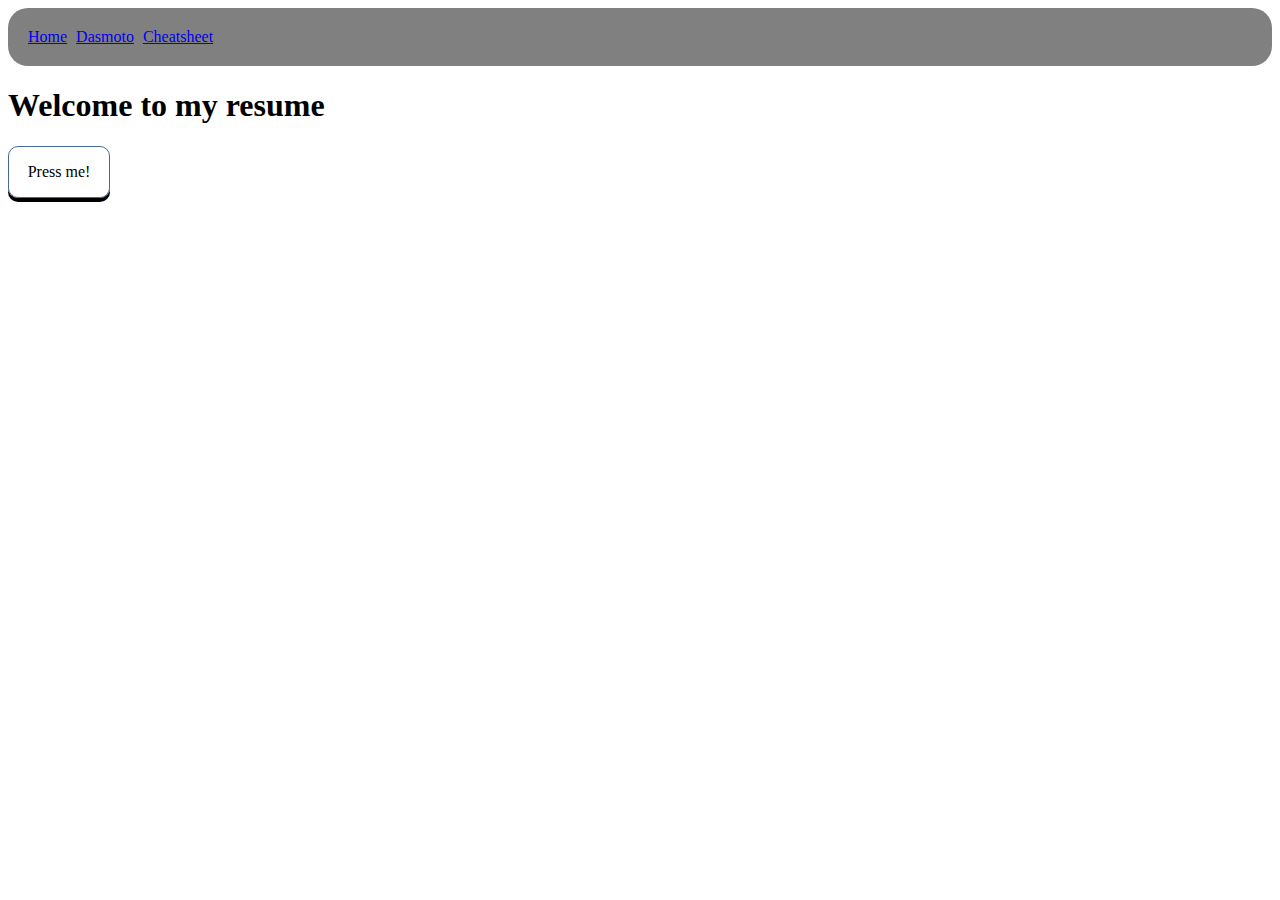
<file: index.html>
<!DOCTYPE html>
<html lang="en">
<head>
    <meta charset="UTF-8">
    <meta http-equiv="X-UA-Compatible" content="IE=edge">
    <meta name="viewport" content="width=device-width, initial-scale=1.0">
    <link rel="stylesheet" href="ressources/css/style.css">
    <title>My resume</title>
</head>
<body>
    <header>
        <nav>
          <a href="./index.html">Home</a>
          <a href="./dasmoto.html">Dasmoto</a>
          <a href="./cheatsheet.html">Cheatsheet</a>
        </nav>
      </header>
      <main>
        <h1>Welcome to my resume</h1>
        <div class="button-example">Press me!</div>
      </main>
</body>
</html>
</file>
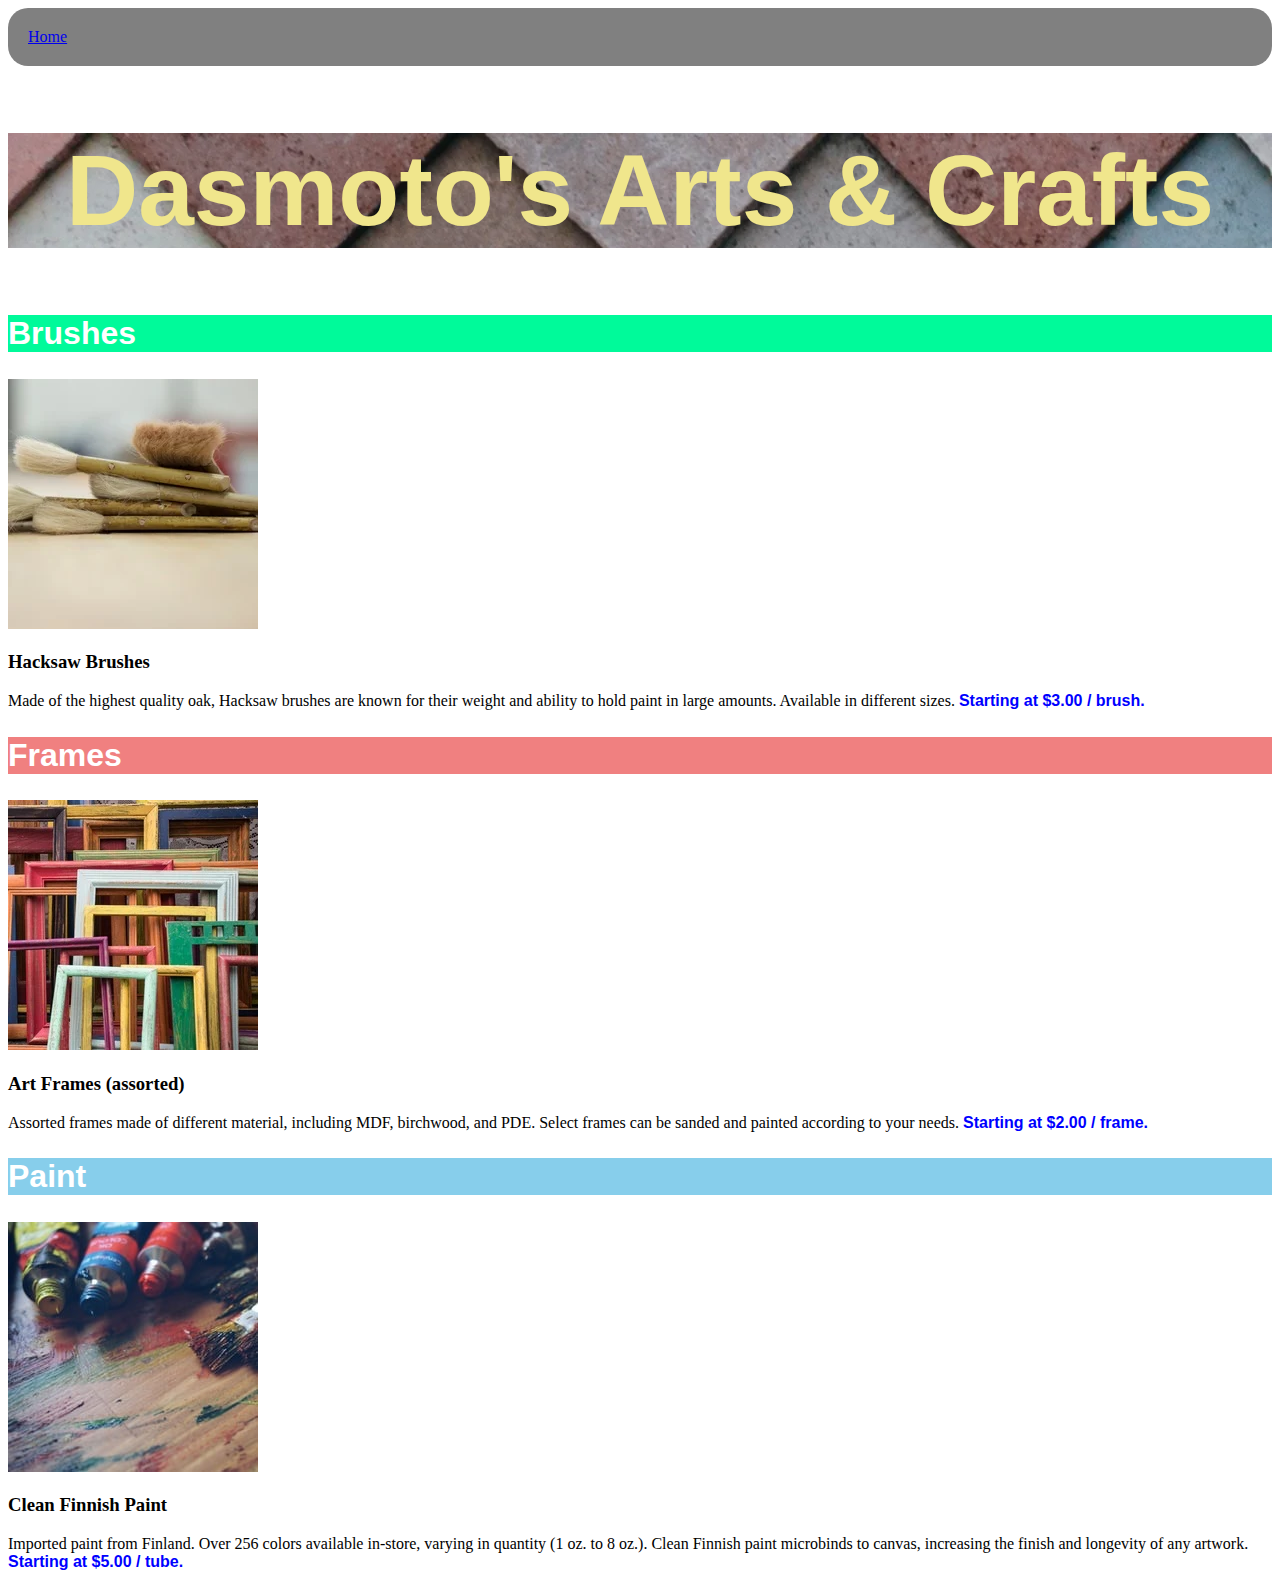
<file: dasmoto.html>
<!DOCTYPE html>
<html lang="en">
  <head>
    <meta charset="UTF-8" />
    <meta http-equiv="X-UA-Compatible" content="IE=edge" />
    <meta name="viewport" content="width=device-width, initial-scale=1.0" />
    <link rel="stylesheet" href="./ressources/css/dasmoto.css" />
    <title>Dasmoto's Arts & Crafts</title>
  </head>
  <body>
    <header>
      <nav>
        <a href="./index.html">Home</a>
      </nav>
      <h1>Dasmoto's Arts & Crafts</h1>
    </header>
    <main>
      <section id="brushes">
        <h2>Brushes</h2>
        <img
          src="./ressources/images/img2.webp"
          alt="Image of multiple brushes on top of eachother"
        />
        <h3>Hacksaw Brushes</h3>
        <p>
          Made of the highest quality oak, Hacksaw brushes are known for their
          weight and ability to hold paint in large amounts. Available in
          different sizes. <span>Starting at $3.00 / brush.</span>
        </p>
      </section>
      <section id="frames">
        <h2>Frames</h2>
        <img
          src="./ressources/images/img3.webp"
          alt="Image of many frames with different colors"
        />
        <h3>Art Frames (assorted)</h3>
        <p>
          Assorted frames made of different material, including MDF, birchwood,
          and PDE. Select frames can be sanded and painted according to your
          needs. <span>Starting at $2.00 / frame.</span>
        </p>
      </section>
      <section id="paint">
        <h2>Paint</h2>
        <img
          src="./ressources/images/img4.jpeg"
          alt="Image of multiple small paint containers of different colors"
        />
        <h3>Clean Finnish Paint</h3>
        <p>
          Imported paint from Finland. Over 256 colors available in-store,
          varying in quantity (1 oz. to 8 oz.). Clean Finnish paint microbinds
          to canvas, increasing the finish and longevity of any artwork.
          <span>Starting at $5.00 / tube.</span>
        </p>
      </section>
    </main>
  </body>
</html>
</file>
<file: ressources/css/style.css>
nav {
    background-color: gray;
    padding: 20px;
    word-spacing: 5px;
    border-radius: 20px;
}

.button-example {
    display: flex;
    border: 1px solid #466995;
    border-radius: 10px;
    box-shadow: 0px 4px;
    width: 100px;
    height: 50px;
    align-items: center;
    justify-content: center;
  }
  
.button-example:active {
    margin-top: 24px;
    margin-bottom: 16px;
    box-shadow: 0px 0px;
    background-color: #C0D6DF;
    color: #ffffff;
  }
</file>
<file: ressources/css/dasmoto.css>
nav {
    background-color: gray;
    padding: 20px;
    word-spacing: 5px;
    border-radius: 20px;
}

header h1 {
    background-image: url("../images/img1.webp");
    font-family: Arial, Helvetica, sans-serif;
    font-size: 100px;
    font-weight: bold;
    color: khaki;
    text-align: center;
}

section h2 {
    font-family: Arial, Helvetica, sans-serif;
    font-size: 32px;
    font-weight: bold;
    color: white;
}

section#brushes h2 {
    background-color: mediumspringgreen;
}

section span{
    font-family: Arial, Helvetica, sans-serif;
    font-weight: bold;
    color: blue;
}

section#frames h2 {
    background-color: lightcoral;
}

section#paint h2 {
    background-color: skyblue;
}
</file>
